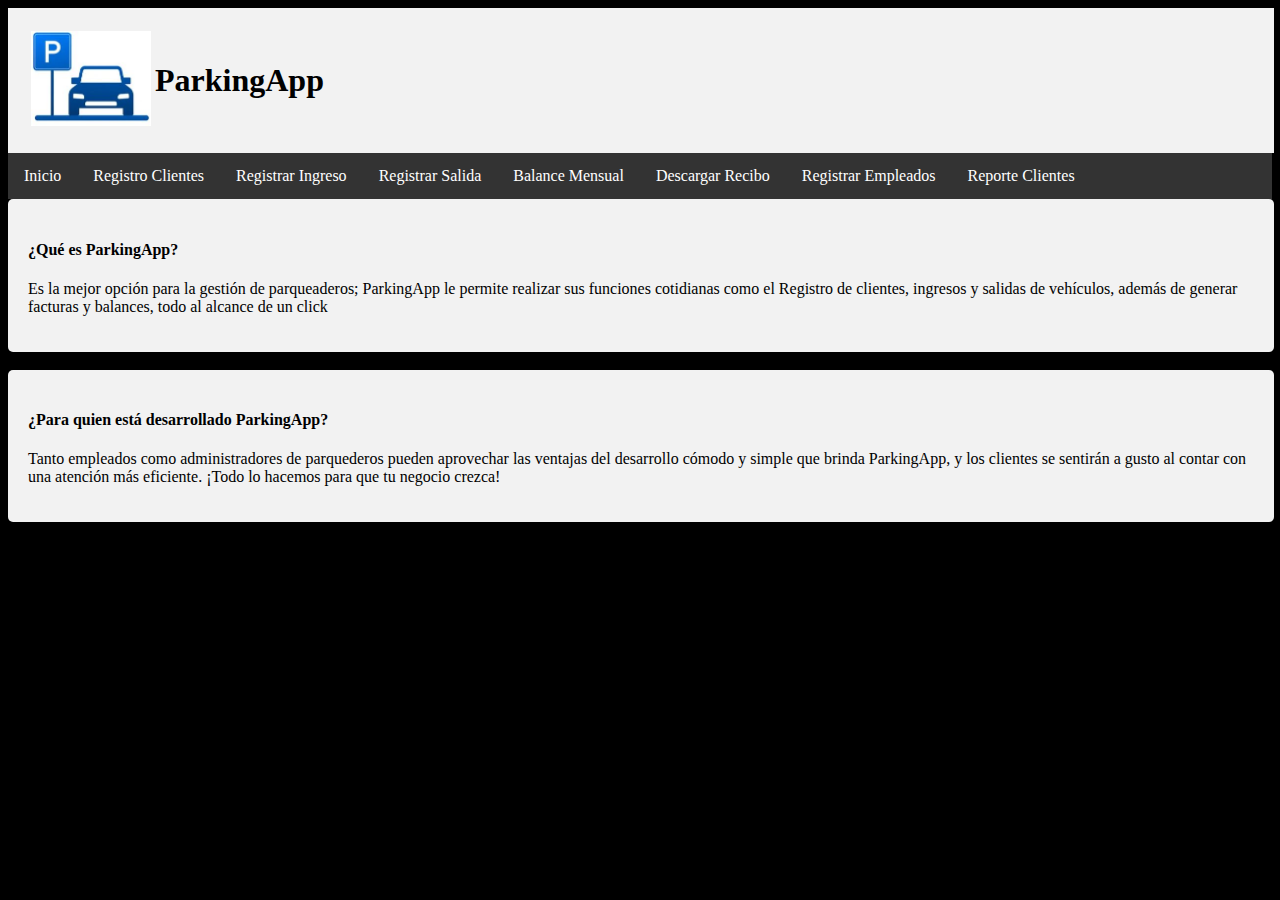
<file: pagina/index.html>
<!DOCTYPE html>
<html>

    <head>
        <link rel="icon" href="Imagenes/park.png" type="image/png" />
        <link rel="stylesheet" type="text/css" href="style.css">
        <link href="https://cdn.jsdelivr.net/npm/bootstrap@5.1.1/dist/css/bootstrap.min.css" rel="stylesheet" integrity="sha384-F3w7mX95PdgyTmZZMECAngseQB83DfGTowi0iMjiWaeVhAn4FJkqJByhZMI3AhiU" crossorigin="anonymous">
    </head>

    <body>
        <div id="cabecera">
            <table>
                <tr>
                    <td><img src="Imagenes/P.jpg" type="image/png" heigth="120" width="120" alt="Mi Parking"/></td>
                    <td><h1>ParkingApp</h1></td>
                    </td>
                </tr>
            </table>



        </div>
        <ul>
            <li><a class="active" href="index.html">Inicio</a></li>
            <li><a href="Registro_cliente.html">Registro Clientes</a></li>
            <li><a href="Registro_Ingreso.html">Registrar Ingreso</a></li>
            <li><a href="Registro_Salida.html">Registrar Salida</a></li>
            <li><a href="Balance_Mensual.html">Balance Mensual</a></li>
            <li><a href="Descargar_Recibo.html">Descargar Recibo</a></li>
            <li><a href="Registro_Empleado.html">Registrar Empleados</a></li>
            <li><a href="Reporte_Clientes.html">Reporte Clientes</a></li>

        </ul>
        
        <div id="contenido">
            <h4>¿Qué es ParkingApp?</h4>
            <p>Es la mejor opción para la gestión de parqueaderos; ParkingApp le permite realizar sus funciones cotidianas como el Registro
                de clientes, ingresos y salidas de vehículos, además de generar facturas y balances, todo al alcance de un click </p>
        </div>
        <br>
        <div id="contenido">
            <h4>¿Para quien está desarrollado ParkingApp?</h4>
            <p>Tanto empleados como administradores de parquederos pueden aprovechar las ventajas del desarrollo cómodo y simple que brinda ParkingApp, 
                y los clientes se sentirán a gusto al contar con una atención más eficiente. ¡Todo lo hacemos para que tu negocio crezca!
            </p>    
        </div>

    </body>

</html>
</file>
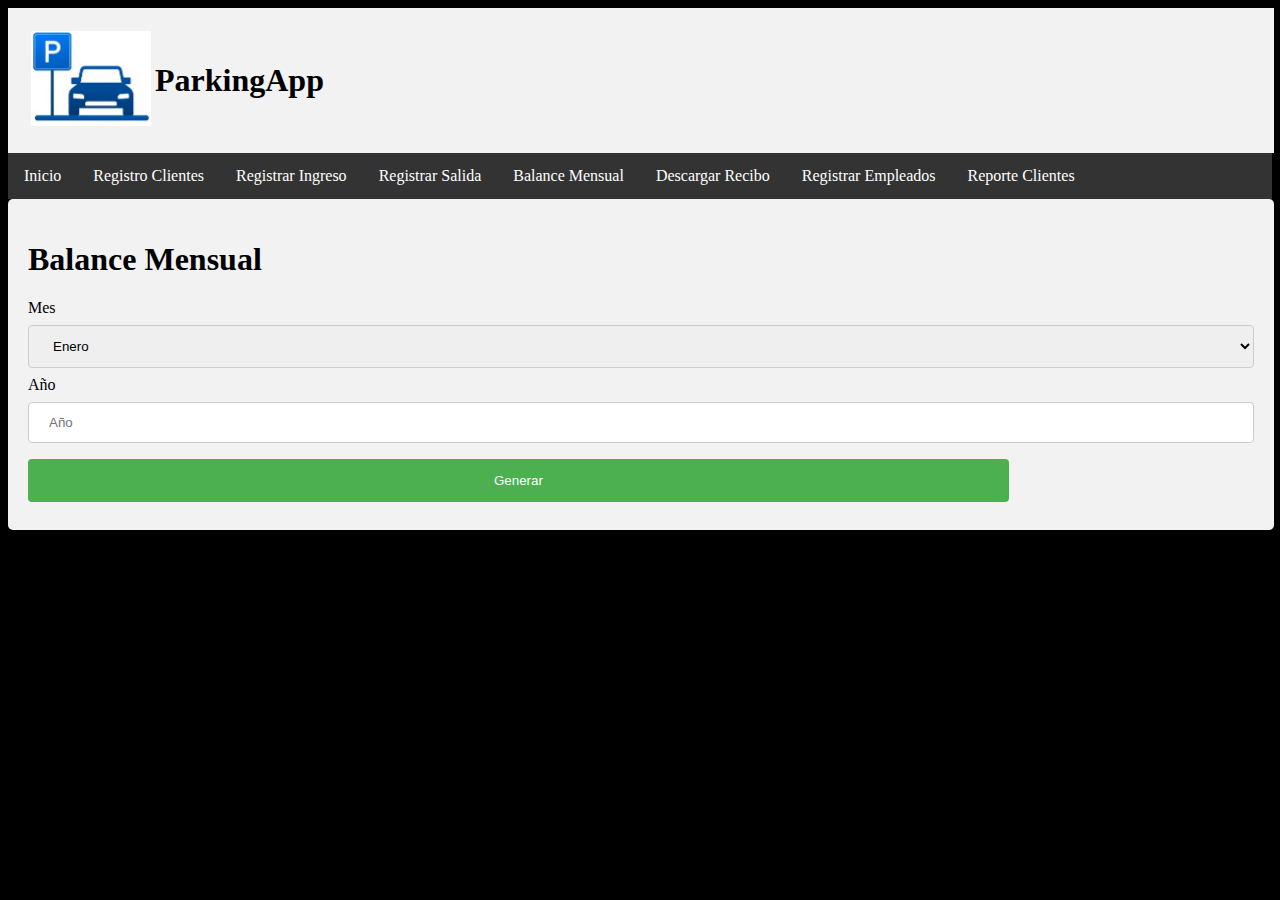
<file: pagina/Balance_Mensual.html>
<!DOCTYPE html>
<html>

    <head>
        <link rel="icon" href="Imagenes/park.png" type="image/png" />
        <link rel="stylesheet" type="text/css" href="style.css">
        <link href="https://cdn.jsdelivr.net/npm/bootstrap@5.1.1/dist/css/bootstrap.min.css" rel="stylesheet" integrity="sha384-F3w7mX95PdgyTmZZMECAngseQB83DfGTowi0iMjiWaeVhAn4FJkqJByhZMI3AhiU" crossorigin="anonymous">
    </head>

    <body>
        <div id="cabecera">
            <table>
                <tr>
                    <td><img src="Imagenes/P.jpg" type="image/png" heigth="120" width="120" alt="Mi Parking"/></td>
                    <td><h1>ParkingApp</h1></td>
                    </td>
                </tr>
            </table>
        </div>
        <ul>
            <li><a class="active" href="index.html">Inicio</a></li>
            <li><a href="Registro_cliente.html">Registro Clientes</a></li>
            <li><a href="Registro_Ingreso.html">Registrar Ingreso</a></li>
            <li><a href="Registro_Salida.html">Registrar Salida</a></li>
            <li><a href="Balance_Mensual.html">Balance Mensual</a></li>
            <li><a href="Descargar_Recibo.html">Descargar Recibo</a></li>
            <li><a href="Registro_Empleado.html">Registrar Empleados</a></li>
            <li><a href="Reporte_Clientes.html">Reporte Clientes</a></li>

        </ul>

        <div id="contenido">
            <h1>Balance Mensual</h1>
            <form action="/action_page.php">
              <label for="Mes ">Mes</label>
              <select id="Mes" name="Mes" required>
                <option value="Enero">Enero</option>
                <option value="Febrero">Febrero</option>
                <option value="Marzo">Marzo</option>
                <option value="Abril">Abril</option>
                <option value="Mayo">Mayo</option>
                <option value="Junio">Junio</option>
                <option value="Julio">Julio</option>
                <option value="Agosto">Agosto</option>
                <option value="Septiembre">Septiembre</option>
                <option value="Octubre">Octubre</option>
                <option value="Noviembre">Noviembre</option>
                <option value="Diciembre">Diciembre</option>
              </select>

              <label for="Año">Año</label>
              <input type="text" id="Año" name="Año" placeholder="Año" required>

              <input type="submit" value="Generar">


              
            </form>
        </div>



    </body>

</html>
</file>
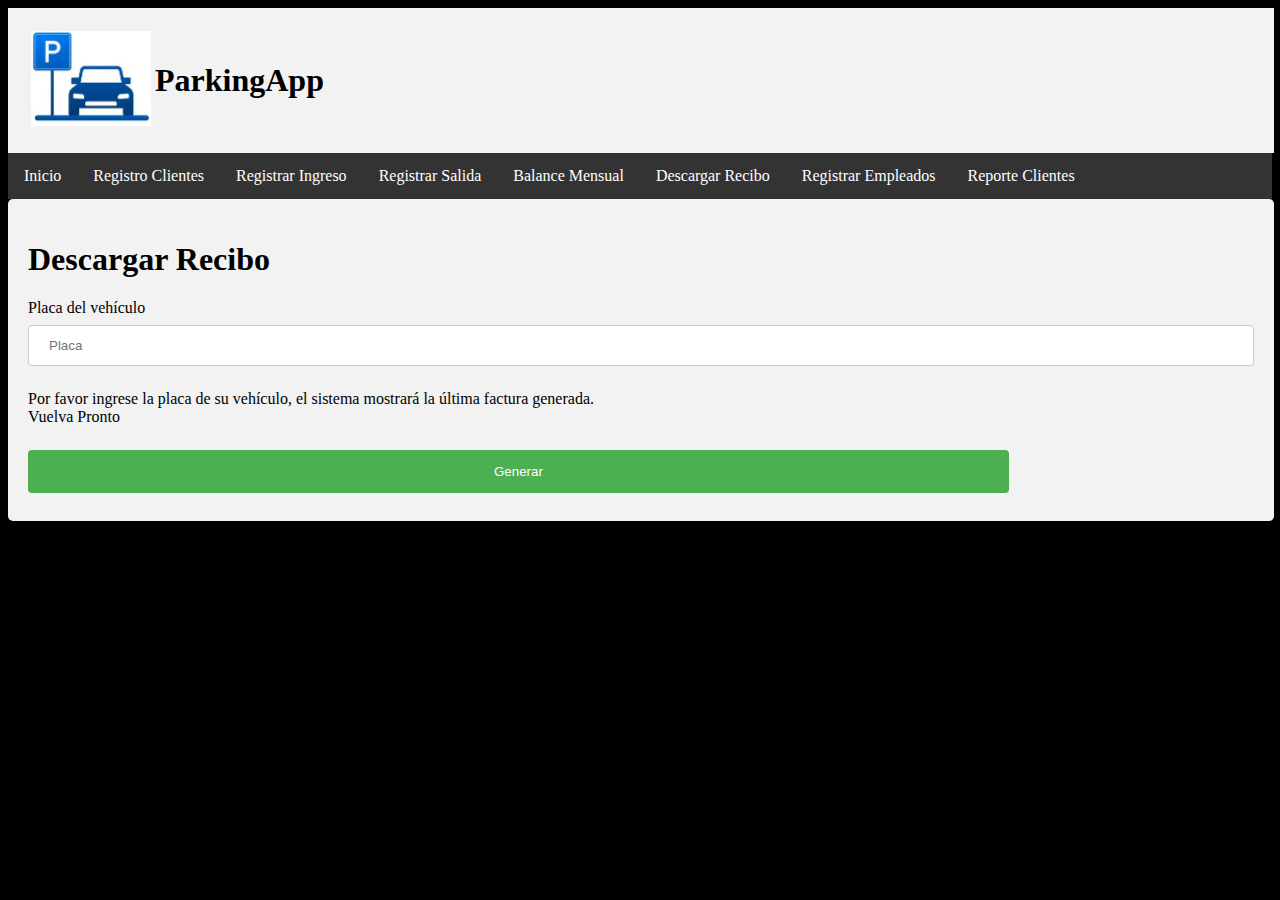
<file: pagina/Descargar_Recibo.html>
<!DOCTYPE html>
<html>

    <head>
        <link rel="icon" href="Imagenes/park.png" type="image/png" />
        <link rel="stylesheet" type="text/css" href="style.css">
        <link href="https://cdn.jsdelivr.net/npm/bootstrap@5.1.1/dist/css/bootstrap.min.css" rel="stylesheet" integrity="sha384-F3w7mX95PdgyTmZZMECAngseQB83DfGTowi0iMjiWaeVhAn4FJkqJByhZMI3AhiU" crossorigin="anonymous">
    </head>

    <body>
        <div id="cabecera">
            <table>
                <tr>
                    <td><img src="Imagenes/P.jpg" type="image/png" heigth="120" width="120" alt="Mi Parking"/></td>
                    <td><h1>ParkingApp</h1></td>
                    </td>
                </tr>
            </table>
        </div>
        <ul>
            <li><a class="active" href="index.html">Inicio</a></li>
            <li><a href="Registro_cliente.html">Registro Clientes</a></li>
            <li><a href="Registro_Ingreso.html">Registrar Ingreso</a></li>
            <li><a href="Registro_Salida.html">Registrar Salida</a></li>
            <li><a href="Balance_Mensual.html">Balance Mensual</a></li>
            <li><a href="Descargar_Recibo.html">Descargar Recibo</a></li>
            <li><a href="Registro_Empleado.html">Registrar Empleados</a></li>
            <li><a href="Reporte_Clientes.html">Reporte Clientes</a></li>

        </ul>

        <div id="contenido">
            <h1>Descargar Recibo</h1>
            <form action="/action_page.php">
              <label for="Placa">Placa del vehículo</label>
              <input type="text" id="Placa" name="Placa" placeholder="Placa" required>

              <p>Por favor ingrese la placa de su vehículo, el sistema mostrará la última factura generada.
                <br> Vuelva Pronto

              </p>

              <input type="submit" value="Generar">


              
            </form>
        </div>



    </body>

</html>
</file>
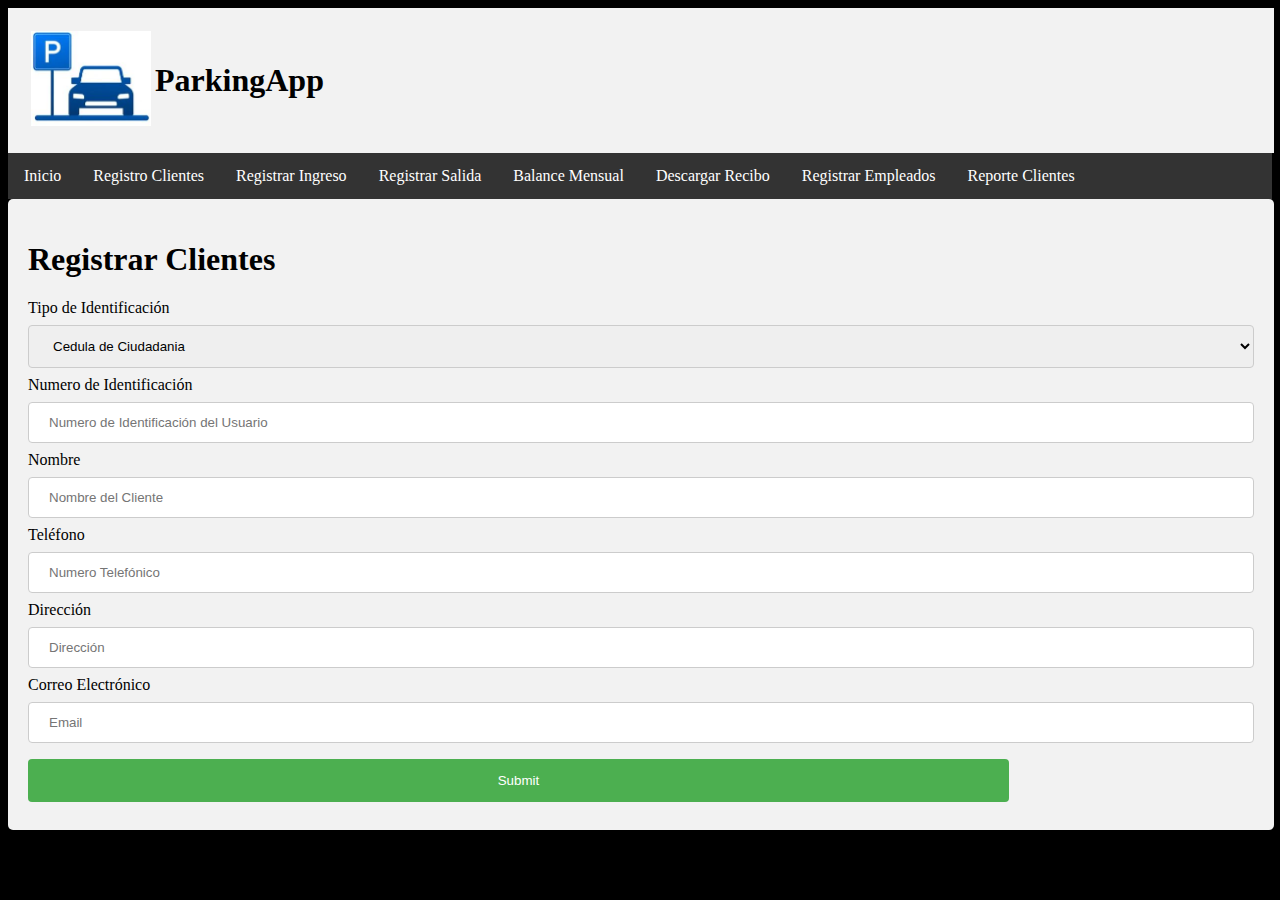
<file: pagina/Registro_cliente.html>
<!DOCTYPE html>
<html>

    <head>
        <link rel="icon" href="Imagenes/park.png" type="image/png" />
        <link rel="icon" href="Imagenes/park.png" type="image/png" />
        <link rel="stylesheet" type="text/css" href="style.css">
        <link href="https://cdn.jsdelivr.net/npm/bootstrap@5.1.1/dist/css/bootstrap.min.css" rel="stylesheet" integrity="sha384-F3w7mX95PdgyTmZZMECAngseQB83DfGTowi0iMjiWaeVhAn4FJkqJByhZMI3AhiU" crossorigin="anonymous">
    </head>

    <body>
        <div id="cabecera">
            <table>
                <tr>
                    <td><img src="Imagenes/P.jpg" type="image/png" heigth="120" width="120" alt="Mi Parking"/></td>
                    <td><h1>ParkingApp</h1></td>
                    </td>
                </tr>
            </table>
        </div>
        <ul>
            <li><a class="active" href="index.html">Inicio</a></li>
            <li><a href="Registro_cliente.html">Registro Clientes</a></li>
            <li><a href="Registro_Ingreso.html">Registrar Ingreso</a></li>
            <li><a href="Registro_Salida.html">Registrar Salida</a></li>
            <li><a href="Balance_Mensual.html">Balance Mensual</a></li>
            <li><a href="Descargar_Recibo.html">Descargar Recibo</a></li>
            <li><a href="Registro_Empleado.html">Registrar Empleados</a></li>
            <li><a href="Reporte_Clientes.html">Reporte Clientes</a></li>

        </ul>

        <div id="contenido">
            <h1>Registrar Clientes</h1>
            <form action="/action_page.php">
              
              <label for="TipIde">Tipo de Identificación</label>
              <select id="TipoIde" name="TipoIde" required>
                <option value="CC">Cedula de Ciudadania</option>
                <option value="CE">Cedula de Extranjería</option>
                <option value="PE">Permiso Especial de Permanencia</option>
                <option value="PA">Pasaporte</option>
              </select>

              <label for="IdCliente">Numero de Identificación</label>
              <input type="text" id="IdCliente" name="IdCliente" placeholder="Numero de Identificación del Usuario" required>
          
              <label for="Nombre">Nombre</label>
              <input type="text" id="Nombre" name="Nombre" placeholder="Nombre del Cliente" required>

              <label for="Telefono">Teléfono</label>
              <input type="text" id="Telefono" name="Telefono" placeholder="Numero Telefónico" required>

              <label for="Direccion">Dirección</label>
              <input type="text" id="Direccion" name="Direccion" placeholder="Dirección" required>

              <label for="Email">Correo Electrónico</label>
              <input type="text" id="Email" name="Email" placeholder="Email" required>
            

              <input type="submit" value="Submit">
            </form>
        </div>

    </body>

</html>
</file>
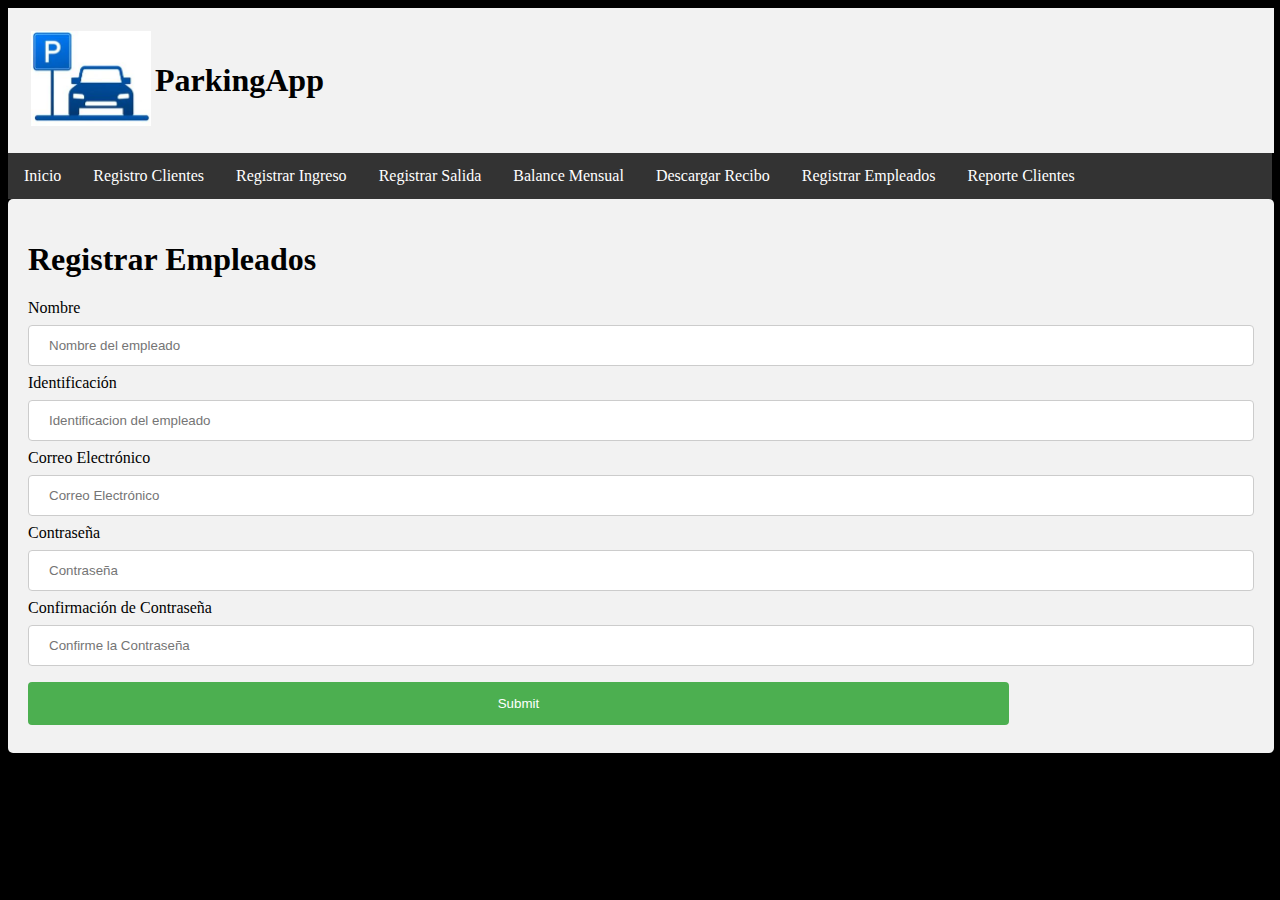
<file: pagina/Registro_Empleado.html>
<!DOCTYPE html>
<html>

    <head>
        <link rel="icon" href="Imagenes/park.png" type="image/png" />
        <link rel="stylesheet" type="text/css" href="style.css">
        <link href="https://cdn.jsdelivr.net/npm/bootstrap@5.1.1/dist/css/bootstrap.min.css" rel="stylesheet" integrity="sha384-F3w7mX95PdgyTmZZMECAngseQB83DfGTowi0iMjiWaeVhAn4FJkqJByhZMI3AhiU" crossorigin="anonymous">
    </head>

    <body>
        <div id="cabecera">
            <table>
                <tr>
                    <td><img src="Imagenes/P.jpg" type="image/png" heigth="120" width="120" alt="Mi Parking"/></td>
                    <td><h1>ParkingApp</h1></td>
                    </td>
                </tr>
            </table>
        </div>
        <ul>
            <li><a class="active" href="index.html">Inicio</a></li>
            <li><a href="Registro_cliente.html">Registro Clientes</a></li>
            <li><a href="Registro_Ingreso.html">Registrar Ingreso</a></li>
            <li><a href="Registro_Salida.html">Registrar Salida</a></li>
            <li><a href="Balance_Mensual.html">Balance Mensual</a></li>
            <li><a href="Descargar_Recibo.html">Descargar Recibo</a></li>
            <li><a href="Registro_Empleado.html">Registrar Empleados</a></li>
            <li><a href="Reporte_Clientes.html">Reporte Clientes</a></li>

        </ul>

        <div id="contenido">
            <h1>Registrar Empleados</h1>
            <form action="/action_page.php">
              <label for="Nombre">Nombre</label>
              <input type="text" id="Nombre" name="Nombre" placeholder="Nombre del empleado" required>
          
              <label for="IDEmpleado">Identificación</label>
              <input type="text" id="IDEmpleado" name="IDEmpleado" placeholder="Identificacion del empleado" required>

              <label for="email">Correo Electrónico</label>
              <input type="text" id="email" name="email" placeholder="Correo Electrónico" required>

              <label for="Contraseña">Contraseña</label>
              <input type="text" id="Contraseña" name="Contraseña" placeholder="Contraseña" required>

              <label for="Conf_Contraseña">Confirmación de Contraseña</label>
              <input type="text" id="Conf_Contraseña" name="Conf_Contraseña" placeholder="Confirme la Contraseña" required>


              <input type="submit" value="Submit">
            </form>
        </div>

    </body>

</html>
</file>
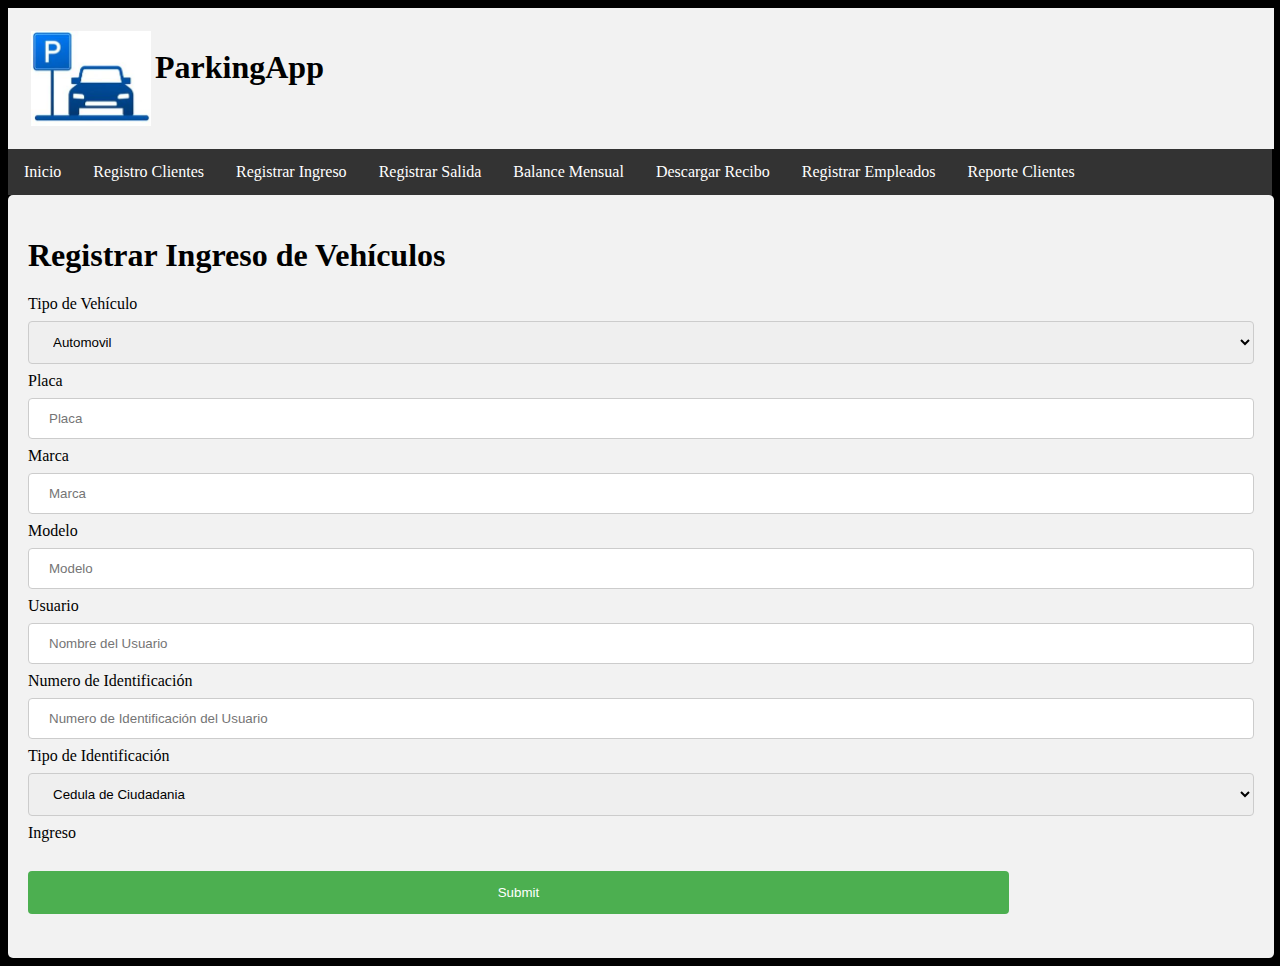
<file: pagina/Registro_Ingreso.html>
<html>

    <head>
        <link rel="icon" href="Imagenes/park.png" type="image/png" />
        <link rel="stylesheet" type="text/css" href="style.css">
        <link href="https://cdn.jsdelivr.net/npm/bootstrap@5.1.1/dist/css/bootstrap.min.css" rel="stylesheet" integrity="sha384-F3w7mX95PdgyTmZZMECAngseQB83DfGTowi0iMjiWaeVhAn4FJkqJByhZMI3AhiU" crossorigin="anonymous">
    </head>

    <body>

        <script src="scripts/fechayhora.js"></script>
        
        <div id="cabecera">

            <table>
                <tr>
                    <td><img src="Imagenes/P.jpg" type="image/png" heigth="120" width="120" alt="Mi Parking"/></td>
                    <td><h1>ParkingApp</h1></td>
                    </td>
                </tr>
            </table>
        </div>
        <ul>
            <li><a class="active" href="index.html">Inicio</a></li>
            <li><a href="Registro_cliente.html">Registro Clientes</a></li>
            <li><a href="Registro_Ingreso.html">Registrar Ingreso</a></li>
            <li><a href="Registro_Salida.html">Registrar Salida</a></li>
            <li><a href="Balance_Mensual.html">Balance Mensual</a></li>
            <li><a href="Descargar_Recibo.html">Descargar Recibo</a></li>
            <li><a href="Registro_Empleado.html">Registrar Empleados</a></li>
            <li><a href="Reporte_Clientes.html">Reporte Clientes</a></li>

        </ul>

        <div id="contenido">
            <h1>Registrar Ingreso de Vehículos</h1>
            <form action="/action_page.php">

                <label for="TipoVeh">Tipo de Vehículo</label>
                <select id="TipoVeh" name="TipoVeh" required>
                  <option value="Auto">Automovil</option>
                  <option value="Moto">Motocicleta</option>
                </select>
  
              <label for="Placa">Placa</label>
              <input type="text" id="Placa" name="Placa" placeholder="Placa" required>

              <label for="Marca">Marca</label>
              <input type="text" id="Marca" name="Marca" placeholder="Marca" required>
          
              <label for="Modelo">Modelo</label>
              <input type="text" id="Modelo" name="Modelo" placeholder="Modelo" required>
          
              <label for="Usuario">Usuario</label>
              <input type="text" id="Usuario" name="Usuario" placeholder="Nombre del Usuario" required>

              <label for="IdUsuario">Numero de Identificación</label>
              <input type="text" id="IdUsuario" name="IdUsuario" placeholder="Numero de Identificación del Usuario" required>
          
              <label for="TipoID">Tipo de Identificación</label>
              <select id="TipoID" name="TipoID" required>
                <option value="CC">Cedula de Ciudadania</option>
                <option value="CE">Cedula de Extranjería</option>
                <option value="PE">Permiso Especial de Permanencia</option>
                <option value="PA">Pasaporte</option>
              </select>

              <label for="Ingreso">Ingreso</label>
              <h4 id="display-fecha"></h4>
              <h4 id="display-time"></h4>



          
            
              <input type="submit" value="Submit">
            </form>
        </div>

    </body>

</html>
</file>
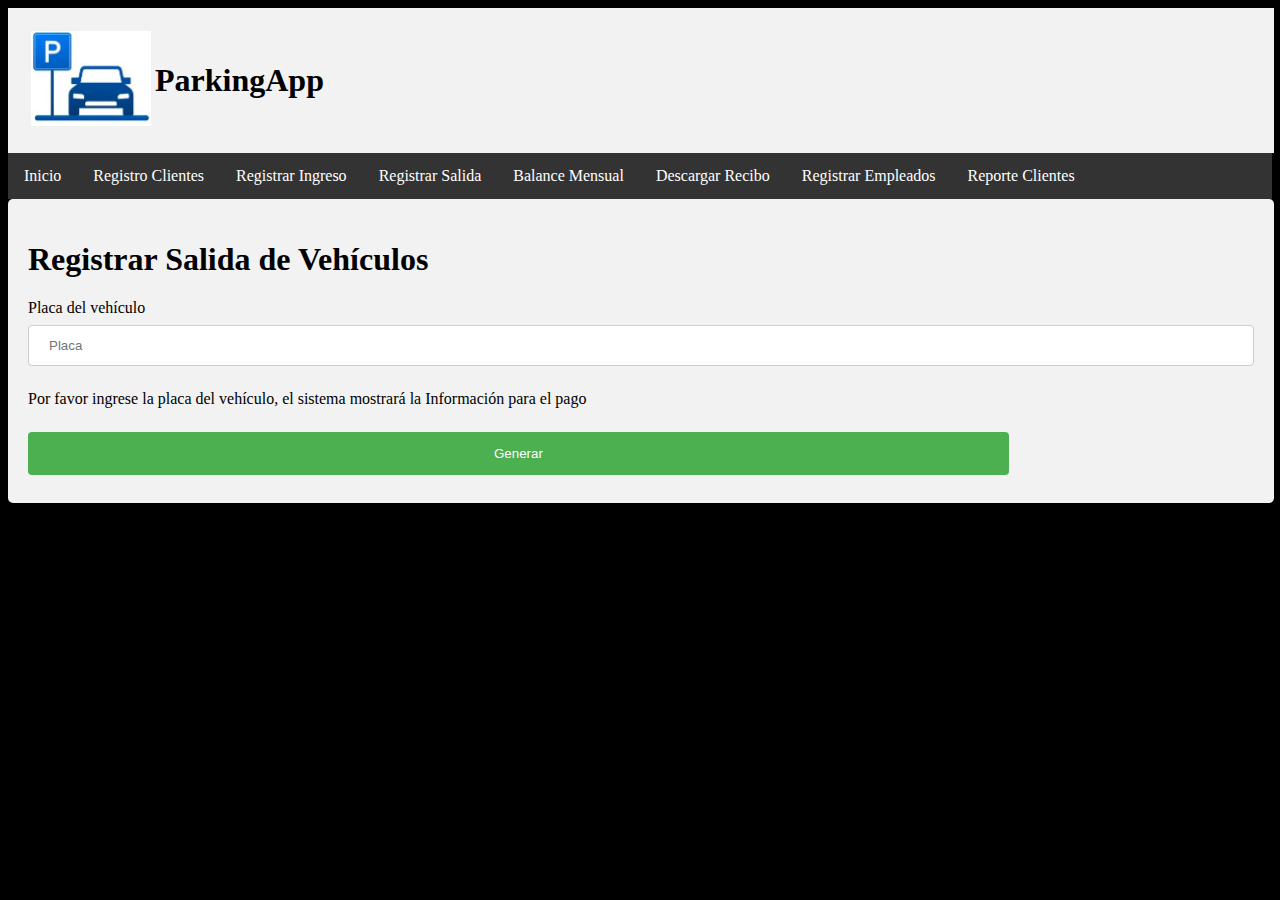
<file: pagina/Registro_Salida.html>
<!DOCTYPE html>
<html>

    <head>
        <link rel="icon" href="Imagenes/park.png" type="image/png" />
        <link rel="stylesheet" type="text/css" href="style.css">
        <link href="https://cdn.jsdelivr.net/npm/bootstrap@5.1.1/dist/css/bootstrap.min.css" rel="stylesheet" integrity="sha384-F3w7mX95PdgyTmZZMECAngseQB83DfGTowi0iMjiWaeVhAn4FJkqJByhZMI3AhiU" crossorigin="anonymous">
    </head>

    <body>
        <div id="cabecera">
            <table>
                <tr>
                    <td><img src="Imagenes/P.jpg" type="image/png" heigth="120" width="120" alt="Mi Parking"/></td>
                    <td><h1>ParkingApp</h1></td>
                    </td>
                </tr>
            </table>
        </div>
        <ul>
            <li><a class="active" href="index.html">Inicio</a></li>
            <li><a href="Registro_cliente.html">Registro Clientes</a></li>
            <li><a href="Registro_Ingreso.html">Registrar Ingreso</a></li>
            <li><a href="Registro_Salida.html">Registrar Salida</a></li>
            <li><a href="Balance_Mensual.html">Balance Mensual</a></li>
            <li><a href="Descargar_Recibo.html">Descargar Recibo</a></li>
            <li><a href="Registro_Empleado.html">Registrar Empleados</a></li>
            <li><a href="Reporte_Clientes.html">Reporte Clientes</a></li>

        </ul>

        <div id="contenido">
            <h1>Registrar Salida de Vehículos</h1>
            <form action="/action_page.php">
              <label for="Placa">Placa del vehículo</label>
              <input type="text" id="Placa" name="Placa" placeholder="Placa" required>

              <p>Por favor ingrese la placa del vehículo, el sistema mostrará la Información para el pago</p>

              <input type="submit" value="Generar">


              
            </form>
        </div>



    </body>

</html>
</file>
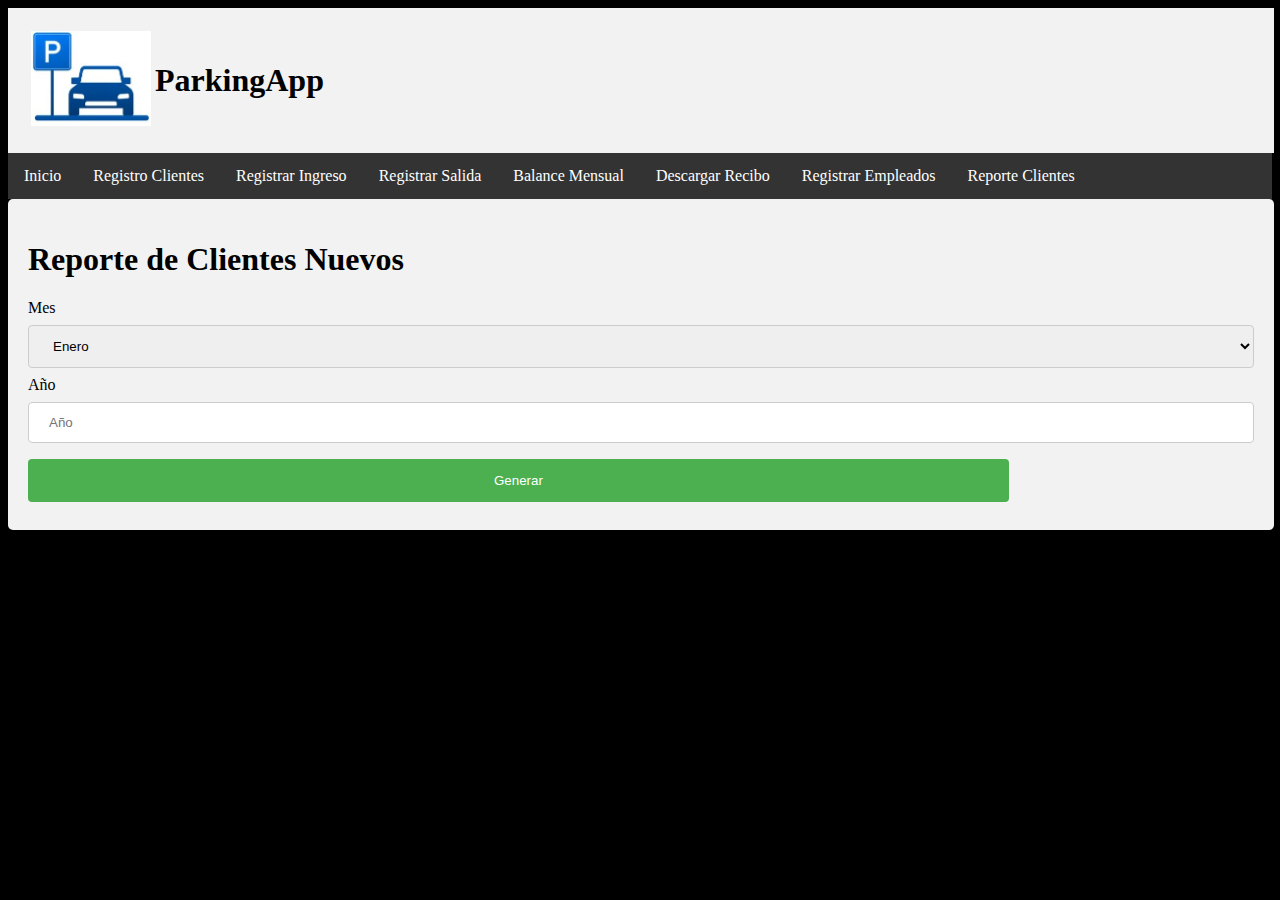
<file: pagina/Reporte_Clientes.html>
<!DOCTYPE html>
<html>

    <head>
        <link rel="icon" href="Imagenes/park.png" type="image/png" />
        <link rel="stylesheet" type="text/css" href="style.css">
        <link href="https://cdn.jsdelivr.net/npm/bootstrap@5.1.1/dist/css/bootstrap.min.css" rel="stylesheet" integrity="sha384-F3w7mX95PdgyTmZZMECAngseQB83DfGTowi0iMjiWaeVhAn4FJkqJByhZMI3AhiU" crossorigin="anonymous">
    </head>

    <body>
        <div id="cabecera">
            <table>
                <tr>
                    <td><img src="Imagenes/P.jpg" type="image/png" heigth="120" width="120" alt="Mi Parking"/></td>
                    <td><h1>ParkingApp</h1></td>
                    </td>
                </tr>
            </table>
        </div>
        <ul>
            <li><a class="active" href="index.html">Inicio</a></li>
            <li><a href="Registro_cliente.html">Registro Clientes</a></li>
            <li><a href="Registro_Ingreso.html">Registrar Ingreso</a></li>
            <li><a href="Registro_Salida.html">Registrar Salida</a></li>
            <li><a href="Balance_Mensual.html">Balance Mensual</a></li>
            <li><a href="Descargar_Recibo.html">Descargar Recibo</a></li>
            <li><a href="Registro_Empleado.html">Registrar Empleados</a></li>
            <li><a href="Reporte_Clientes.html">Reporte Clientes</a></li>

        </ul>

        <div id="contenido">
            <h1>Reporte de Clientes Nuevos</h1>
            <form action="/action_page.php">
              <label for="Mes ">Mes</label>
              <select id="Mes" name="Mes" required>
                <option value="Enero">Enero</option>
                <option value="Febrero">Febrero</option>
                <option value="Marzo">Marzo</option>
                <option value="Abril">Abril</option>
                <option value="Mayo">Mayo</option>
                <option value="Junio">Junio</option>
                <option value="Julio">Julio</option>
                <option value="Agosto">Agosto</option>
                <option value="Septiembre">Septiembre</option>
                <option value="Octubre">Octubre</option>
                <option value="Noviembre">Noviembre</option>
                <option value="Diciembre">Diciembre</option>
              </select>

              <label for="Año">Año</label>
              <input type="text" id="Año" name="Año" placeholder="Año" required>

              <input type="submit" value="Generar">


              
            </form>
        </div>



    </body>

</html>
</file>
<file: pagina/style.css>
body{
    background-color: black;
}
ul {
    list-style-type: none;
    margin: 0;
    padding: 0;
    overflow: hidden;
    background-color: #333;
}

li {
    float: left;
}

li a {
    display: block;
    color: white;
    text-align: center;
    padding: 14px 16px;
    text-decoration: none;
}

li a:hover {
    background-color: #111;
}

input[type=text], select {
    width: 100%;
    padding: 12px 20px;
    margin: 8px 0;
    display: inline-block;
    border: 1px solid #ccc;
    border-radius: 4px;
    box-sizing: border-box;
}

input[type=submit] {
    width: 80%;
    background-color: #4CAF50;
    color: white;
    padding: 14px 20px;
    margin: 8px 0;
    border: none;
    border-radius: 4px;
    cursor: pointer;
}

input[type=submit]:hover {
    background-color: #45a049;
}

#contenido {
    width: 97%;
    border-radius: 5px;
    background-color: #f2f2f2;
    padding: 20px;
    align-self: center;
}
#cabecera{
    width: 97%;
    background-color: #f2f2f2;
    padding: 20px;
}
</file>
